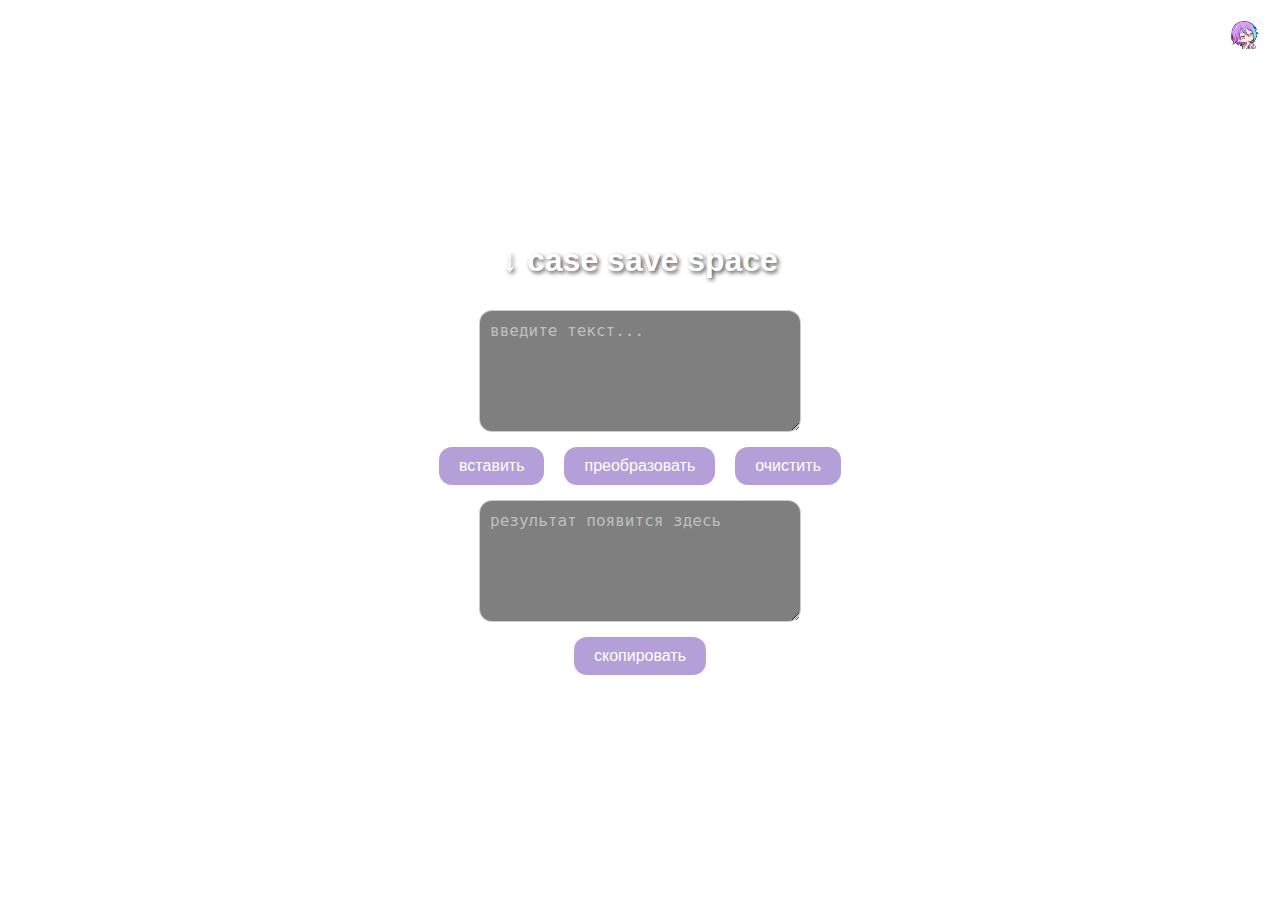
<file: index.html>
<!DOCTYPE html>
<html lang="ru">
<head>
    <meta charset="UTF-8">
    <meta name="viewport" content="width=device-width, initial-scale=1.0">
    <title>LCSS</title>
    <link rel="icon" href="favicon.ico" type="image/x-icon">
    <style>
        body {
            font-family: 'Trebuchet MS', 'Lucida Sans Unicode', 'Lucida Grande', 'Lucida Sans', Arial, sans-serif;
            display: flex;
            flex-direction: column;
            align-items: center;
            justify-content: center;
            height: 100vh;
            margin: 0;
            background-image: url('https://wallpapersok.com/images/hd/cute-aesthetic-pc-purple-clouds-dqnz6v7randcjzeu.jpg');
            background-size: cover;
            background-position: center;
            background-attachment: fixed;
            color: white;
        }
        textarea {
            margin: 10px 0;
            padding: 10px;
            border: 1px solid rgba(255, 255, 255, 0.6);
            border-radius: 13px;
            font-size: 16px;
            width: 300px;
            height: 100px;
            background: rgba(0, 0, 0, 0.5); 
            color: white; 
        }
        textarea::placeholder {
            color: rgba(200, 200, 200, 0.9); 
        }
        button {
            margin: 5px;
            padding: 10px 20px;
            border: none;
            border-radius: 13px;
            font-size: 16px;
            cursor: pointer;
            background-color: #B49FD9;
            color: white;
            transition: background-color 0.3s ease, transform 0.2s ease;
        }
        button:hover {
            background-color: #8F77B5;
            transform: scale(1.05);
        }
        button:active {
            transform: scale(0.95);
        }
        h1 {
            text-shadow: 2px 2px 4px rgba(0, 0, 0, 0.7);
        }
        .button-group {
            display: flex;
            gap: 10px;
            padding: 0 20px;
            box-sizing: border-box;
            width: 100%;
            justify-content: center;
        }
        .secret-active {
            background-color: #BB88ED !important;
        }
        #soundControl {
            position: absolute;
            top: 20px;
            right: 20px;
            cursor: pointer;
            width: 30px;
            height: 30px;
        }
    </style>
</head>
<body>
    <h1>↓ case save space</h1>
    <textarea id="inputText" placeholder="введите текст..."></textarea>
    <div class="button-group">
        <button id="pasteButton">вставить</button>
        <button id="convertButton">преобразовать</button>
        <button id="clearButton">очистить</button>
    </div>
    <textarea id="outputText" readonly placeholder="результат появится здесь"></textarea>
    <button id="copyButton">скопировать</button>

    <!-- Контроллер для звука -->
    <img id="soundControl" src="rui_sound-off.PNG" alt="Sound Control" />

    <audio id="secretSound" preload="auto" playsinline>
        <source src="voice_ev_shuffle_33_02_02_16.wav" type="audio/wav">
    </audio>

    <script>
        const inputText = document.getElementById('inputText');
        const outputText = document.getElementById('outputText');
        const convertButton = document.getElementById('convertButton');
        const copyButton = document.getElementById('copyButton');
        const clearButton = document.getElementById('clearButton');
        const pasteButton = document.getElementById('pasteButton');
        const soundControl = document.getElementById('soundControl');
        const secretSound = document.getElementById('secretSound');
        let hoverTimeout;
        let audioUnlocked = false;
        let audioEnabled = true; // Статус звука
        let soundControlIcon = 'rui_sound-off.PNG'; // Иконка звука

        // Разрешаем аудиоконтекст без автозапуска звука
        document.body.addEventListener('click', () => {
            if (!audioUnlocked) {
                secretSound.play().then(() => {
                    secretSound.pause();
                    secretSound.currentTime = 0;
                    audioUnlocked = true;
                }).catch((err) => {
                    console.log('Ошибка воспроизведения или звук уже разблокирован:', err);
                });
            }
        }, { once: true });

        function playSecretSound() {
            // Убедимся, что аудио только начинает воспроизводиться, если пользователь нажал что-то на странице.
            if (audioUnlocked) {
                secretSound.play().catch((err) => {
                    console.log('Ошибка при воспроизведении звука:', err);
                });
            } else {
                // Если звук ещё не был "разблокирован", ждем клика.
                document.body.addEventListener('click', () => {
                    secretSound.play().catch((err) => {
                        console.log('Ошибка при воспроизведении звука:', err);
                    });
                }, { once: true });
            }
        }

        // Преобразование текста в строчный
        convertButton.addEventListener('click', () => {
            const lowerCaseText = inputText.value.toLowerCase();
            outputText.value = lowerCaseText;
        });

        // Копирование результата
        copyButton.addEventListener('click', () => {
            outputText.select();
            document.execCommand('copy');
            copyButton.textContent = 'скопировано!';
            setTimeout(() => {
                copyButton.textContent = 'скопировать';
            }, 5000);
        });

        // Очистка полей
        clearButton.addEventListener('click', () => {
            inputText.value = '';
            outputText.value = '';
        });

        // Вставка текста из буфера обмена
        pasteButton.addEventListener('click', async () => {
            try {
                const clipboardText = await navigator.clipboard.readText();
                inputText.value = clipboardText;
            } catch (err) {
                console.error('Не удалось получить текст из буфера обмена', err);
            }
        });

        // Пасхалка: срабатывает через 5 секунд удержания/наведения
        const playSoundAndChangeColor = () => {
            if (audioEnabled) {
                playSecretSound();
            }
            convertButton.classList.add('secret-active');
        };

        convertButton.addEventListener('mouseover', () => {
            clearTimeout(hoverTimeout);
            hoverTimeout = setTimeout(playSoundAndChangeColor, 5000);
        });

        convertButton.addEventListener('mouseout', () => {
            clearTimeout(hoverTimeout);
            convertButton.classList.remove('secret-active');
        });

        convertButton.addEventListener('touchstart', () => {
            clearTimeout(hoverTimeout);
            hoverTimeout = setTimeout(playSoundAndChangeColor, 5000);
        });

        convertButton.addEventListener('touchend', () => {
            clearTimeout(hoverTimeout);
            convertButton.classList.remove('secret-active');
        });

        convertButton.addEventListener('touchmove', () => {
            clearTimeout(hoverTimeout);
        });

        secretSound.addEventListener('ended', () => {
            convertButton.classList.remove('secret-active');
        });

        // Логика для управления звуком
        soundControl.addEventListener('click', () => {
            audioEnabled = !audioEnabled; // Переключение состояния звука

            secretSound.muted = !audioEnabled; // Включаем/выключаем звук
            soundControlIcon = audioEnabled ? 'rui_sound-on.PNG' : 'rui_sound-off.PNG'; // Меняем иконку
            soundControl.src = soundControlIcon; // Обновляем иконку
        });

        // Изначально звук выключен
        document.addEventListener('DOMContentLoaded', () => {
            secretSound.muted = true;
            soundControl.src = 'rui_sound-off.PNG'; // Иконка с перечёркнутым динамиком
        });
    </script>
</body>
</html>
</file>
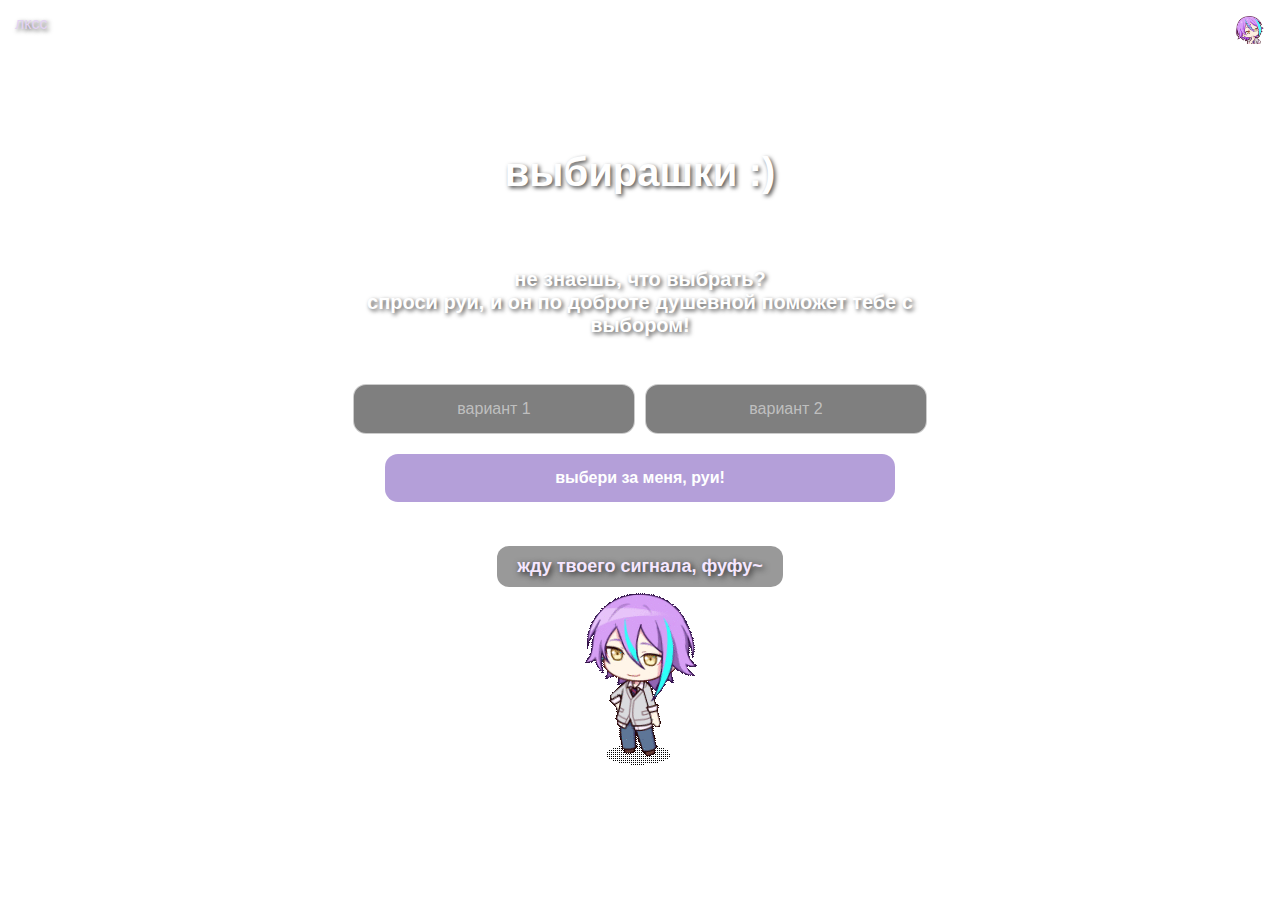
<file: choosy/index.html>
<!DOCTYPE html>
<html lang="ru">
<head>
    <meta charset="UTF-8">
    <meta name="viewport" content="width=device-width, initial-scale=1.0">
    <title>Choosy</title>
    
    <link rel="icon" href="../assets/favicon.ico" type="image/x-icon">
    
    <link rel="stylesheet" href="../css/style.css" />
    
    <link rel="stylesheet" href="../css/choosy.css" />
    
    <link rel="stylesheet" href="../css/lcss.css" /> 
</head>
<body>
    <div id="overlay" class="dramatic-mode-overlay"></div>

    <img id="effects-toggle" src="../assets/button-images/rui_sound-off.PNG">

    <h1>выбирашки :)</h1>

    <div class="container">
        <h4 class="subtext">
        не знаешь, что выбрать? <br>
        спроси руи, и он по доброте душевной поможет тебе с выбором!
        </h4>

        <div class="input-zone">
        <div class="input-row">
            <input type="text" id="option1" placeholder="вариант 1">
            <input type="text" id="option2" placeholder="вариант 2">
        </div>
        <button id="decide-btn">выбери за меня, руи!</button>
        </div>

        <div class="rui-zone">
        <div class="result-zone">
            <p id="rui-says"></p>
        </div>
        <img src="../assets/gifs/idle-speed.gif" alt="чиби руи" id="rui-gif">
        </div>
    </div>

    <a href="/">лксс</a> 
    
    <script src="../js/choosy.js"></script>
</body>
</html>
</file>
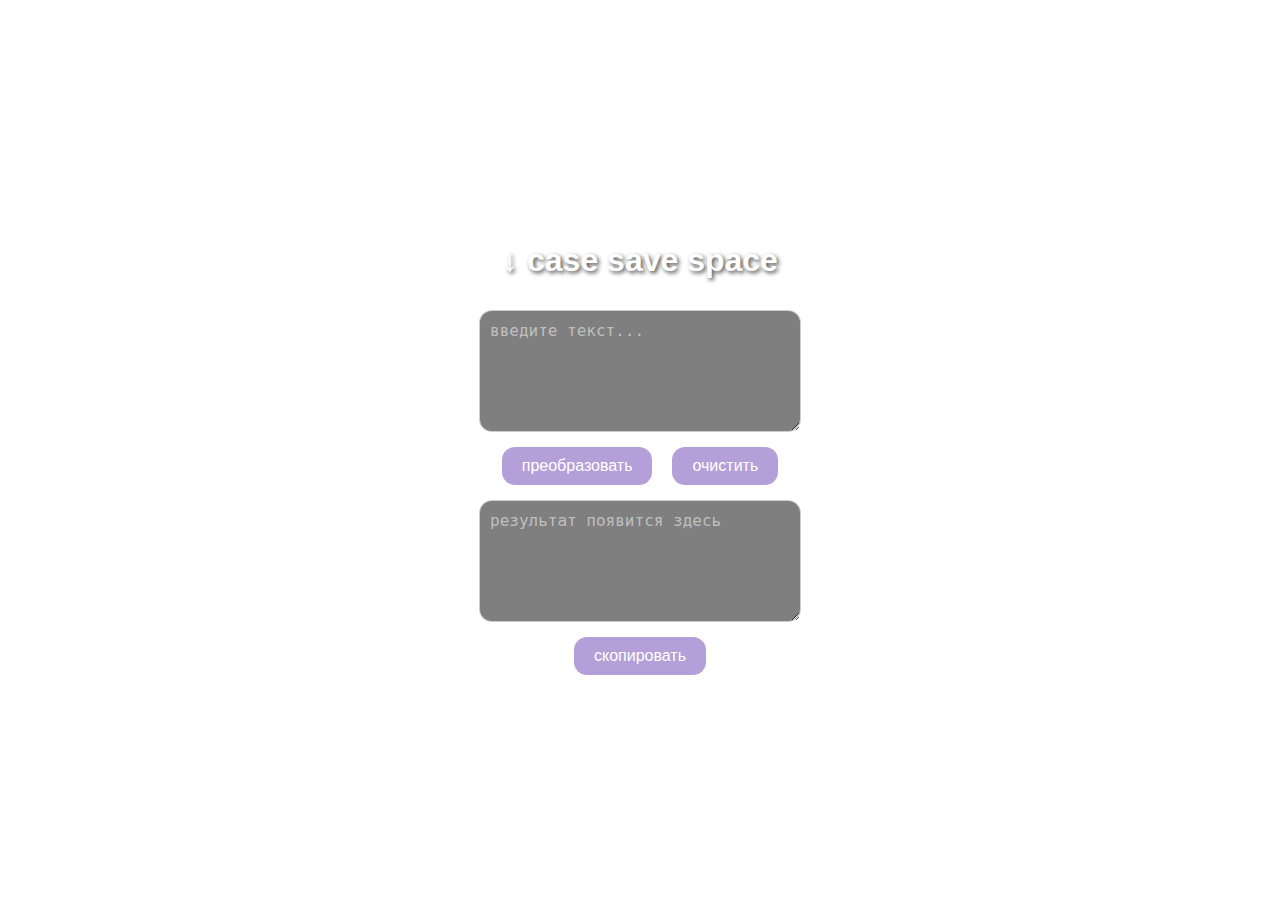
<file: lowercase-paradise.html>
<!DOCTYPE html>
<html lang="en">
<head>
    <meta charset="UTF-8">
    <meta name="viewport" content="width=device-width, initial-scale=1.0">
    <title>LCSS</title>
    <style>
        body {
            font-family:'Trebuchet MS', 'Lucida Sans Unicode', 'Lucida Grande', 'Lucida Sans', Arial, sans-serif;
            display: flex;
            flex-direction: column;
            align-items: center;
            justify-content: center;
            height: 100vh;
            margin: 0;
            background-image: url('https://wallpapersok.com/images/hd/cute-aesthetic-pc-purple-clouds-dqnz6v7randcjzeu.jpg');
            background-size: cover;
            background-position: center;
            background-attachment: fixed;
            color: white;
        }
        textarea {
            margin: 10px 0;
            padding: 10px;
            border: 1px solid rgba(255, 255, 255, 0.6);
            border-radius: 13px;
            font-size: 16px;
            width: 300px;
            height: 100px;
            background: rgba(0, 0, 0, 0.5); /* Тёмный фон для контраста */
            color: white; /* Белый текст для лучшей читаемости */
        }
        textarea::placeholder {
            color: rgba(200, 200, 200, 0.9); /* Чуть ярче placeholder */
        }
        button {
            margin: 5px;
            padding: 10px 20px;
            border: none;
            border-radius: 13px;
            font-size: 16px;
            cursor: pointer;
            background-color: #B49FD9; /* Нежно-сиреневый цвет */
            color: white;
            transition: background-color 0.3s ease, transform 0.2s ease;
        }
        button:hover {
            background-color: #8F77B5; /* Чуть более тёмный сиреневый */
            transform: scale(1.05);
        }
        button:active {
            transform: scale(0.95);
        }
        h1 {
            text-shadow: 2px 2px 4px rgba(0, 0, 0, 0.7);
        }
        .button-group {
            display: flex;
            gap: 10px;
        }
    </style>
</head>
<body>
    <h1>↓ case save space</h1>
    <textarea id="inputText" placeholder="введите текст..."></textarea>
    <div class="button-group">
        <button id="convertButton">преобразовать</button>
        <button id="clearButton">очистить</button>
    </div>
    <textarea id="outputText" readonly placeholder="результат появится здесь"></textarea>
    <button id="copyButton">скопировать</button>

    <!-- Элемент <audio> для звука -->
    <audio id="secretSound">
        <source src="https://storage.sekai.best/sekai-jp-assets/sound/scenario/voice/event_99_02_rip/voice_ev_shuffle_33_02_02_16.mp3" type="audio/mpeg">
    </audio>

    <script>
        // JavaScript для обработки текста
        const inputText = document.getElementById('inputText');
        const outputText = document.getElementById('outputText');
        const convertButton = document.getElementById('convertButton');
        const copyButton = document.getElementById('copyButton');
        const clearButton = document.getElementById('clearButton');
        const secretSound = document.getElementById('secretSound');

        let hoverTimeout; // Таймер для пасхалки

        // Преобразование текста в строчный
        convertButton.addEventListener('click', () => {
            const lowerCaseText = inputText.value.toLowerCase();
            outputText.value = lowerCaseText;
            secretSound.play(); // Проигрывание звука при первом клике
        });

        // Копирование результата в буфер обмена с изменением текста кнопки
        copyButton.addEventListener('click', () => {
            outputText.select();
            document.execCommand('copy');

            // Меняем текст кнопки на "Скопировано!"
            const originalText = copyButton.textContent;
            copyButton.textContent = 'скопировано!';

            // Через 5 секунд возвращаем обратно текст кнопки
            setTimeout(() => {
                copyButton.textContent = originalText;
            }, 5000);
        });

        // Очистка текстовых полей
        clearButton.addEventListener('click', () => {
            inputText.value = '';
            outputText.value = '';
        });

        // Пасхалка: проигрывание звука при наведении на кнопку "преобразовать"
        // Для мобильных устройств используется событие touchstart (касание экрана)
        convertButton.addEventListener('mouseover', () => {
            hoverTimeout = setTimeout(() => {
                secretSound.play(); // Проигрываем звук
            }, 5000); // Ждём 5 секунд
        });

        // Останавливаем таймер, если курсор убрали до истечения 5 секунд
        convertButton.addEventListener('mouseout', () => {
            clearTimeout(hoverTimeout);
        });

        // Для мобильных устройств (касание экрана на кнопке)
        convertButton.addEventListener('touchstart', () => {
            hoverTimeout = setTimeout(() => {
                secretSound.play(); // Проигрываем звук
            }, 5000); // Ждём 5 секунд
        });

        // Останавливаем таймер для мобильных устройств, если касание завершилось
        convertButton.addEventListener('touchend', () => {
            clearTimeout(hoverTimeout);
        });
    </script>
</body>
</html>
</file>
<file: css/style.css>
/* style.css - ГЛАВНЫЙ ФАЙЛ СТИЛЕЙ */

body {
    font-family: 'Trebuchet MS', 'Lucida Sans Unicode', 'Lucida Grande', 'Lucida Sans', Arial, sans-serif;
    display: flex;
    flex-direction: column;
    align-items: center;
    justify-content: center;
    min-height: 100vh; /* Используем min-height вместо height */
    margin: 0;
    padding: 20px; /* Добавим отступы для всего контента */
    box-sizing: border-box; /* Чтобы padding не ломал размеры */
    background-image: url('https://wallpapersok.com/images/hd/cute-aesthetic-pc-purple-clouds-dqnz6v7randcjzeu.jpg');
    background-attachment: fixed; /* Фон не будет скроллиться вместе с контентом */
    background-size: cover;
    background-position: center center;
    color: white;
    overflow-x: hidden; /* Запрещаем горизонтальный скролл */
}

/* Общие стили для кнопок, заголовков и ссылок */
button {
    margin: 5px;
    padding: 10px 20px;
    border: none;
    border-radius: 13px;
    font-size: 16px;
    cursor: pointer;
    background-color: #B49FD9;
    color: white;
    transition: background-color 0.3s ease, transform 0.2s ease;
    font-family: inherit; /* Кнопка наследует шрифт от body */
}

button:hover {
    background-color: #8F77B5;
    transform: scale(1.05);
}

button:active {
    transform: scale(0.95);
}

h1, h4 {
    text-shadow: 2px 2px 4px rgba(0, 0, 0, 0.7);
    text-align: center; /* Центрируем заголовки */
}

h1 {
    font-size: clamp(28px, 5vw, 40px); /* Адаптивный размер шрифта */
}

h4 {
    font-size: clamp(16px, 3vw, 20px); /* И для подзаголовка тоже */
}

a {
    color: #e3d3f3;
    text-decoration: none;
    text-shadow: 2px 2px 4px rgba(0, 0, 0, 0.7);
    position: absolute;
    top: 15px;
    left: 15px;
}

/* Кнопка вкл/выкл эффектов */
#effects-toggle {
    position: absolute;
    top: 15px;
    right: 15px;
    cursor: pointer;
    width: 30px;
    height: 30px;
    transition: transform 0.3s ease-out;
}
/* Кнопка вкл/выкл эффектов (теперь работает для обеих страниц) */
#effects-toggle, #soundControl {
    position: absolute;
    top: 15px;
    right: 15px;
    cursor: pointer;
    width: 30px;
    height: 30px;
    transition: transform 0.3s ease-out;
    z-index: 10; /* На всякий случай поднимем повыше */
}
</file>
<file: css/choosy.css>
/* choosy.css - СТИЛИ ДЛЯ СТРАНИЦЫ ВЫБОРА */

/* Главный контейнер для всего контента на этой странице */
.container {
    display: flex;
    flex-direction: column;
    align-items: center;
    gap: 20px; /* Расстояние между элементами */
    width: 100%;
    max-width: 600px; /* Ограничиваем максимальную ширину на больших экранах */
    margin-top: 20px;
}

/* Зона с полями для ввода */
.input-zone {
    display: flex;
    flex-direction: column;
    align-items: center;
    gap: 15px;
    width: 100%;
}

.input-row {
    display: flex;
    justify-content: center;
    gap: 10px;
    width: 100%;
}

/* Стили для самих полей ввода - ИНПУТОВ */
input[type="text"] {
    padding: 15px; /* Увеличим внутренний отступ */
    border: 1px solid rgba(255, 255, 255, 0.6);
    border-radius: 13px;
    font-size: 16px;
    width: 250px; /* Устанавливаем базовую ширину */
    background: rgba(0, 0, 0, 0.5);
    color: white;
    text-align: center; /* Текст будет по центру, выглядит прикольнее */
    font-family: inherit; /* Наследуем шрифт */
    /* УБРАЛИ жесткую высоту, теперь она зависит от паддинга и шрифта */
}

input[type="text"]::placeholder {
    color: rgba(200, 200, 200, 0.9);
}

/* Кнопка "Выбери за меня" */
#decide-btn {
    width: 100%;
    max-width: 510px; /* Чтобы была примерно как два инпута вместе */
    padding: 15px;
    font-weight: bold;
}

/* Зона с Руи и результатом */
.rui-zone {
    margin-top: 1px;
    display: flex;
    flex-direction: column;
    align-items: center;
    gap: 2px;
}

#rui-gif {
    cursor: pointer;
    max-width: 500px; /* Ограничим размер, чтобы не был гигантским */
    margin-top: -105px; 
}

.result-zone {
    min-height: 50px; /* Резервируем место под текст, чтобы лейаут не прыгал */
}

#rui-says {
    font-size: 18px;
    font-weight: bold;
    color: rgb(245, 231, 255); /* Белый цвет лучше читается на этом фоне */
    text-shadow: 2px 2px 6px rgba(0, 0, 0, 0.8);
    background-color: rgba(0, 0, 0, 0.4); /* Полупрозрачный фон для текста */
    padding: 10px 20px;
    border-radius: 12px;
}

.dramatic-mode-overlay {
    position: fixed;
    top: 0;
    left: 0;
    width: 100%;
    height: 100%;
    background-color: rgba(0, 0, 0, 0.7);
    z-index: 999;
    opacity: 0;
    pointer-events: none;
    transition: opacity 0.5s ease;
}

.dramatic-mode-overlay.active {
    opacity: 1;
    pointer-events: all;
}

/* ===== АДАПТИВЧИК! Самое главное для мобилок ===== */
/* Все, что будет на экранах шириной 640px и меньше */
@media screen and (max-width: 640px) {
    .input-row {
        flex-direction: column; /* Ставим инпуты друг под друга */
        align-items: center;
    }

    input[type="text"] {
        width: 80vw; /* Ширина инпута - 80% от ширины экрана */
    }
    
    #decide-btn {
        width: 80vw; /* Кнопка такой же ширины */
    }

    .subtext {
        max-width: 90vw; /* Текст не будет вылезать за края */
    }
}
</file>
<file: css/lcss.css>
/* lcss.css - СТИЛИ ТОЛЬКО ДЛЯ ГЛАВНОЙ СТРАНИЦЫ */

/* Стили для текстовых полей */
textarea {
    margin: 10px 0;
    padding: 10px;
    border: 1px solid rgba(255, 255, 255, 0.6);
    border-radius: 13px;
    font-size: 16px;
    width: 100%; /* Растянем на всю ширину контейнера */
    max-width: 510px; /* Но не больше этого значения */
    height: 120px;
    background: rgba(0, 0, 0, 0.5); 
    color: white; 
    font-family: inherit; /* Наследуем шрифт */
    box-sizing: border-box; /* Чтобы паддинги не ломали ширину */
}

textarea::placeholder {
    color: rgba(200, 200, 200, 0.9); 
}

/* Группа кнопок "вставить, преобразовать, очистить" */
.button-group {
    display: flex;
    gap: 10px;
    justify-content: center;
    width: 100%;
    max-width: 510px;
    box-sizing: border-box;
}

/* Растянем кнопки в группе на всю доступную ширину */
.button-group button {
    flex-grow: 1;
}

/* Отдельная кнопка "скопировать" */
#copyButton {
    width: 100%;
    max-width: 510px;
}

/* Адаптив для мобилок */
@media screen and (max-width: 540px) {
    textarea, 
    .button-group, 
    #copyButton {
        max-width: 90vw; /* На маленьких экранах ширина будет 90% */
    }

    .button-group {
        flex-direction: column; /* Кнопки в группе встанут в столбик */
    }
}
</file>
